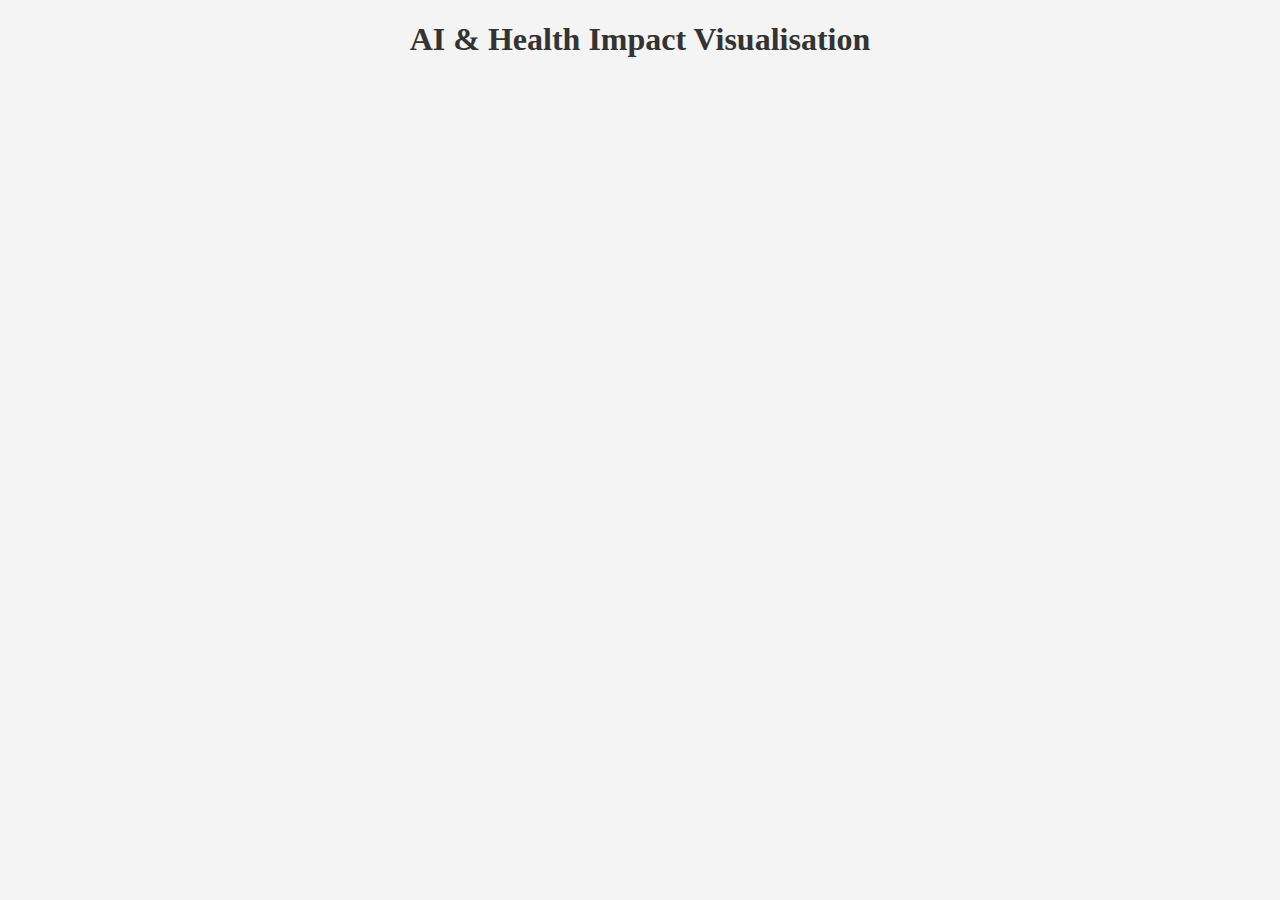
<file: HealthAI.html>
<!DOCTYPE html>
<html>
    <head>
        <meta charset="UTF-8">
        <meta name="viewport" content="width=device-width, initial-scale=1.0">
        <script src="https://d3js.org/d3.v7.min.js"></script>
        <link rel="stylesheet" href="style.css">
    </head>

    <body>
        <h1> AI & Health Impact Visualisation</h1>
        <div id="chart"></div>
        <script src="script.js"></script>
    </body>
</html>
</file>
<file: style.css>
body {
    font-family: 'Times New Roman', Times, serif;
    text-align: center;
    background-color: #f4f4f4;
}

h1 {
    color: #333;
}

#chart {
    display: flex;
    justify-content: center;
    margin-top: 20px;
}
</file>
